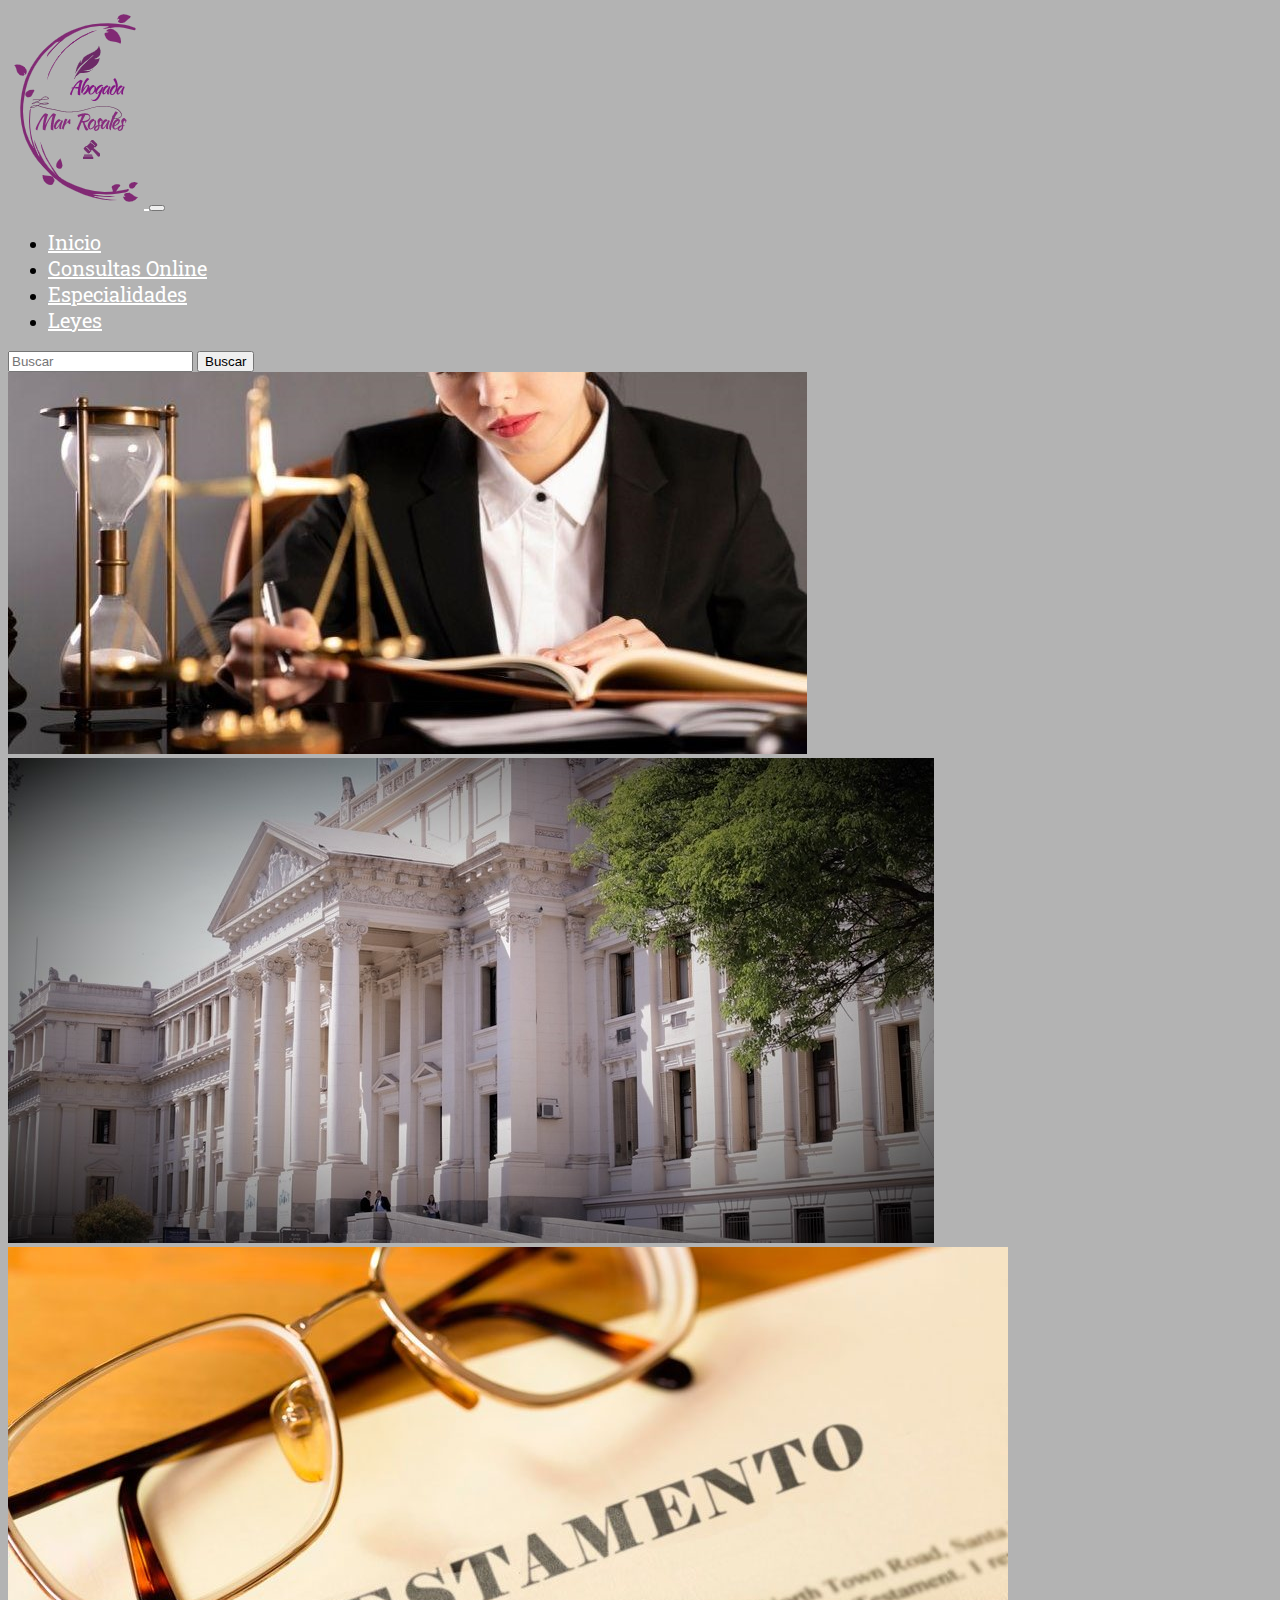
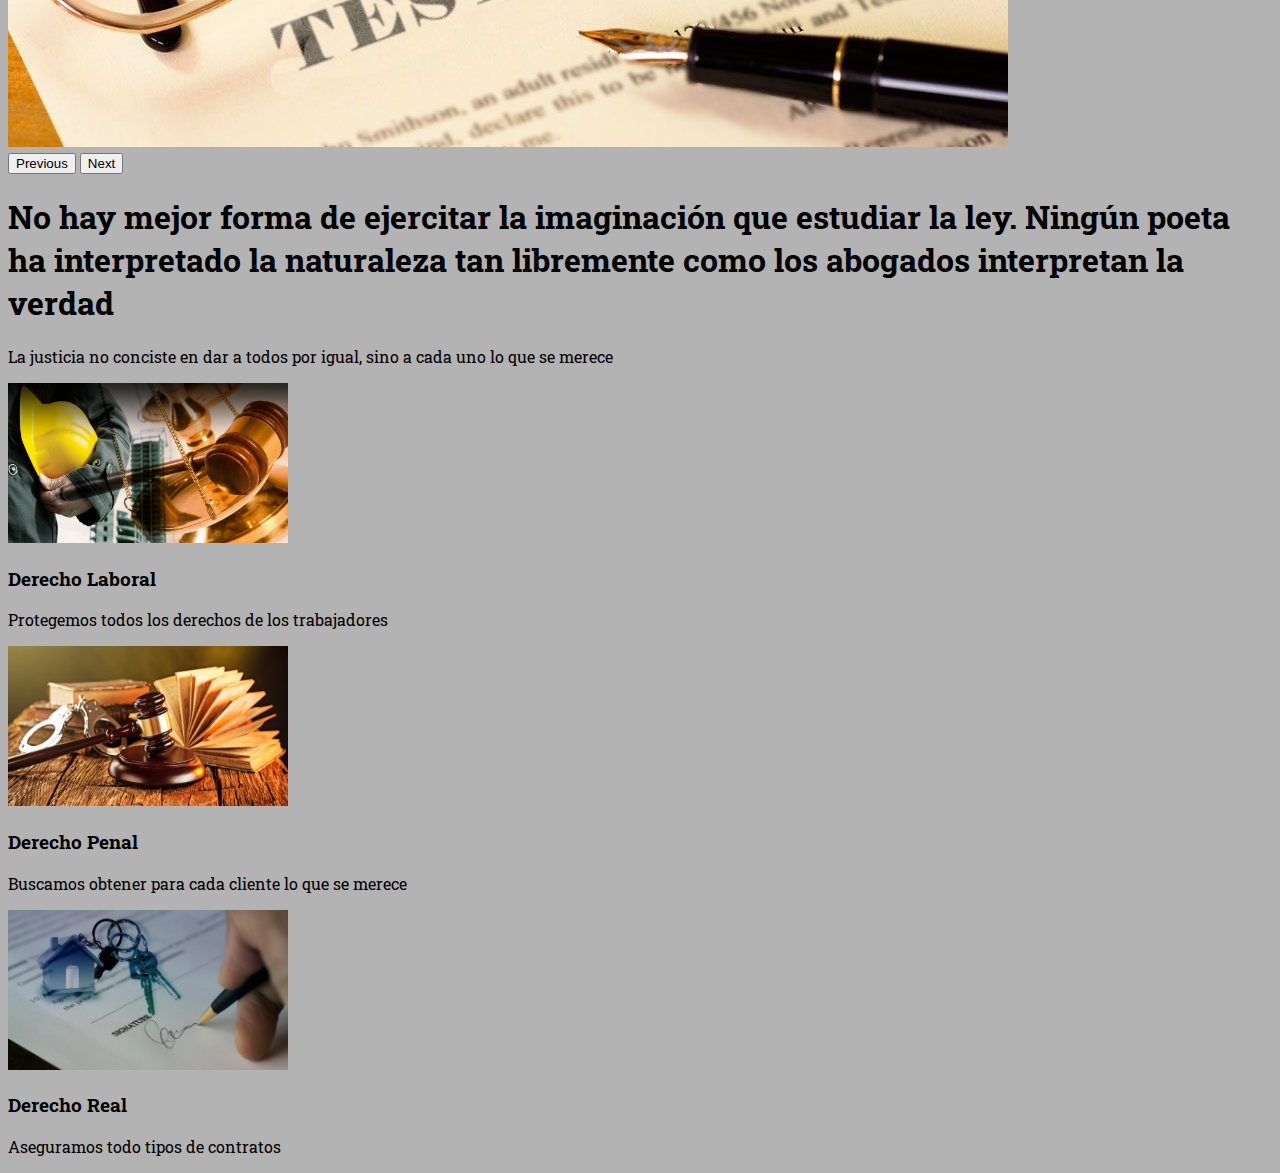
<file: index.html>
<!DOCTYPE html>
<html lang="en">
<head>
    <meta charset="UTF-8">
    <meta http-equiv="X-UA-Compatible" content="IE=edge">
    <meta name="viewport" content="width=device-width, initial-scale=1.0">
    <title>Desafio maqueteando con bootstrap</title>
    <link href="https://cdn.jsdelivr.net/npm/bootstrap@5.1.3/dist/css/bootstrap.min.css" rel="stylesheet" integrity="sha384-1BmE4kWBq78iYhFldvKuhfTAU6auU8tT94WrHftjDbrCEXSU1oBoqyl2QvZ6jIW3" crossorigin="anonymous">
    <link rel="stylesheet" href="estilos.css">
</head>
<body>


    <!--Header-->


    <nav class="navbar navbar-expand-lg navbar-light bg-danger" id="menu">
        <div class="container-fluid">
          <a class="navbar-brand" href="#">
            <img src="./imagen/logomaricel.png" alt="">
          </a>
          <button class="navbar-toggler" type="button" data-bs-toggle="collapse" data-bs-target="#navbarSupportedContent" aria-controls="navbarSupportedContent" aria-expanded="false" aria-label="Toggle navigation">
            <span class="navbar-toggler-icon"></span>
          </button>
          <div class="collapse navbar-collapse" id="navbarSupportedContent">
            <ul class="navbar-nav me-auto mb-2 mb-lg-0">
              <li class="nav-item">
                <a class="nav-link active" aria-current="page" href="#">Inicio</a>
              </li>
              <li class="nav-item">
                <a class="nav-link" href="#">Consultas Online</a>
              </li>
              <li class="nav-item">
                <a class="nav-link" href="#">Especialidades</a>
              </li>
              <li class="nav-item">
                <a class="nav-link" href="#">Leyes</a>
              </li>
            </ul>
            <form class="d-flex">
              <input class="form-control me-2" type="search" placeholder="Buscar" aria-label="Search">
              <button class="btn btn-light btn-outline-secondary" type="submit">Buscar</button>
            </form>
          </div>
        </div>
      </nav>



    <!--Main-->



    <div id="carouselExampleControls" class="carousel slide" data-bs-ride="carousel">
        <div class="carousel-inner">

          <div class="carousel-item active" data-bs-interval="4000">
            <img src="./imagen/concepto-abogado.jpg" class="d-block w-100" alt="slide1">
          </div>

          <div class="carousel-item" data-bs-interval="4000">
            <img src="./imagen/tribunales.jfif" class="d-block w-100" alt="slide2">
          </div>

          <div class="carousel-item" data-bs-interval="4000">
            <img src="./imagen/derecho-sucesiones.jpg" class="d-block w-100" alt="slide3">
          </div>
        </div>
        <button class="carousel-control-prev" type="button" data-bs-target="#carouselExampleControls" data-bs-slide="prev">
          <span class="carousel-control-prev-icon" aria-hidden="true"></span>
          <span class="visually-hidden">Previous</span>
        </button>
        <button class="carousel-control-next" type="button" data-bs-target="#carouselExampleControls" data-bs-slide="next">
          <span class="carousel-control-next-icon" aria-hidden="true"></span>
          <span class="visually-hidden">Next</span>
        </button>
      </div>

    <section class="w-50 mx-auto text-center pt-5" id="intro">
        <h1 class="p-2 fs-2 border-top border-3">No hay mejor forma de ejercitar la imaginación que estudiar la ley. Ningún poeta ha interpretado la naturaleza tan libremente como los abogados interpretan la verdad</h1>
        <p class="p-3 fs-4">La justicia no conciste en dar a todos por igual, sino a cada uno lo que se merece</p>
    </section>

    <section class="container-fluid">
        <div class="row w-75 mx-auto my-5 servicio-fila">
            <div class="col-lg-6 col-md-12 col-sm-12 d-flex justify-content-start">
                <img src="./imagen/derecho-laboral.jpg" alt="trabajo" width="280" height="160">
                <div>
                    <h3 class="fs-5 px-4 pb-1">Derecho Laboral</h3>
                    <p class="px-4">Protegemos todos los derechos de los trabajadores</p>
                </div>
            <div class="col-lg-6 col-md-12 col-sm-12 d-flex justify-content-start">
                <img src="./imagen/derecho-penal.jpg" alt="trabajo" width="280" height="160">
                <div>
                    <h3 class="fs-5 px-4 pb-1">Derecho Penal</h3>
                    <p class="px-4">Buscamos obtener para cada cliente lo que se merece</p>
                </div>
            <div class="col-lg-6 col-md-12 col-sm-12 d-flex justify-content-start">
                <img src="./imagen/Derecho-real.jpg" alt="trabajo" width="280" height="160">
                <div>
                    <h3 class="fs-5 px-4 pb-1">Derecho Real</h3>
                    <p class="px-4">Aseguramos todo tipos de contratos</p>
                </div>
            </div>
        </div>
    </section>
    <!--Footer--> 




    <script src="https://cdn.jsdelivr.net/npm/bootstrap@5.1.3/dist/js/bootstrap.bundle.min.js" integrity="sha384-ka7Sk0Gln4gmtz2MlQnikT1wXgYsOg+OMhuP+IlRH9sENBO0LRn5q+8nbTov4+1p" crossorigin="anonymous"></script>
</body>
</html>
</file>
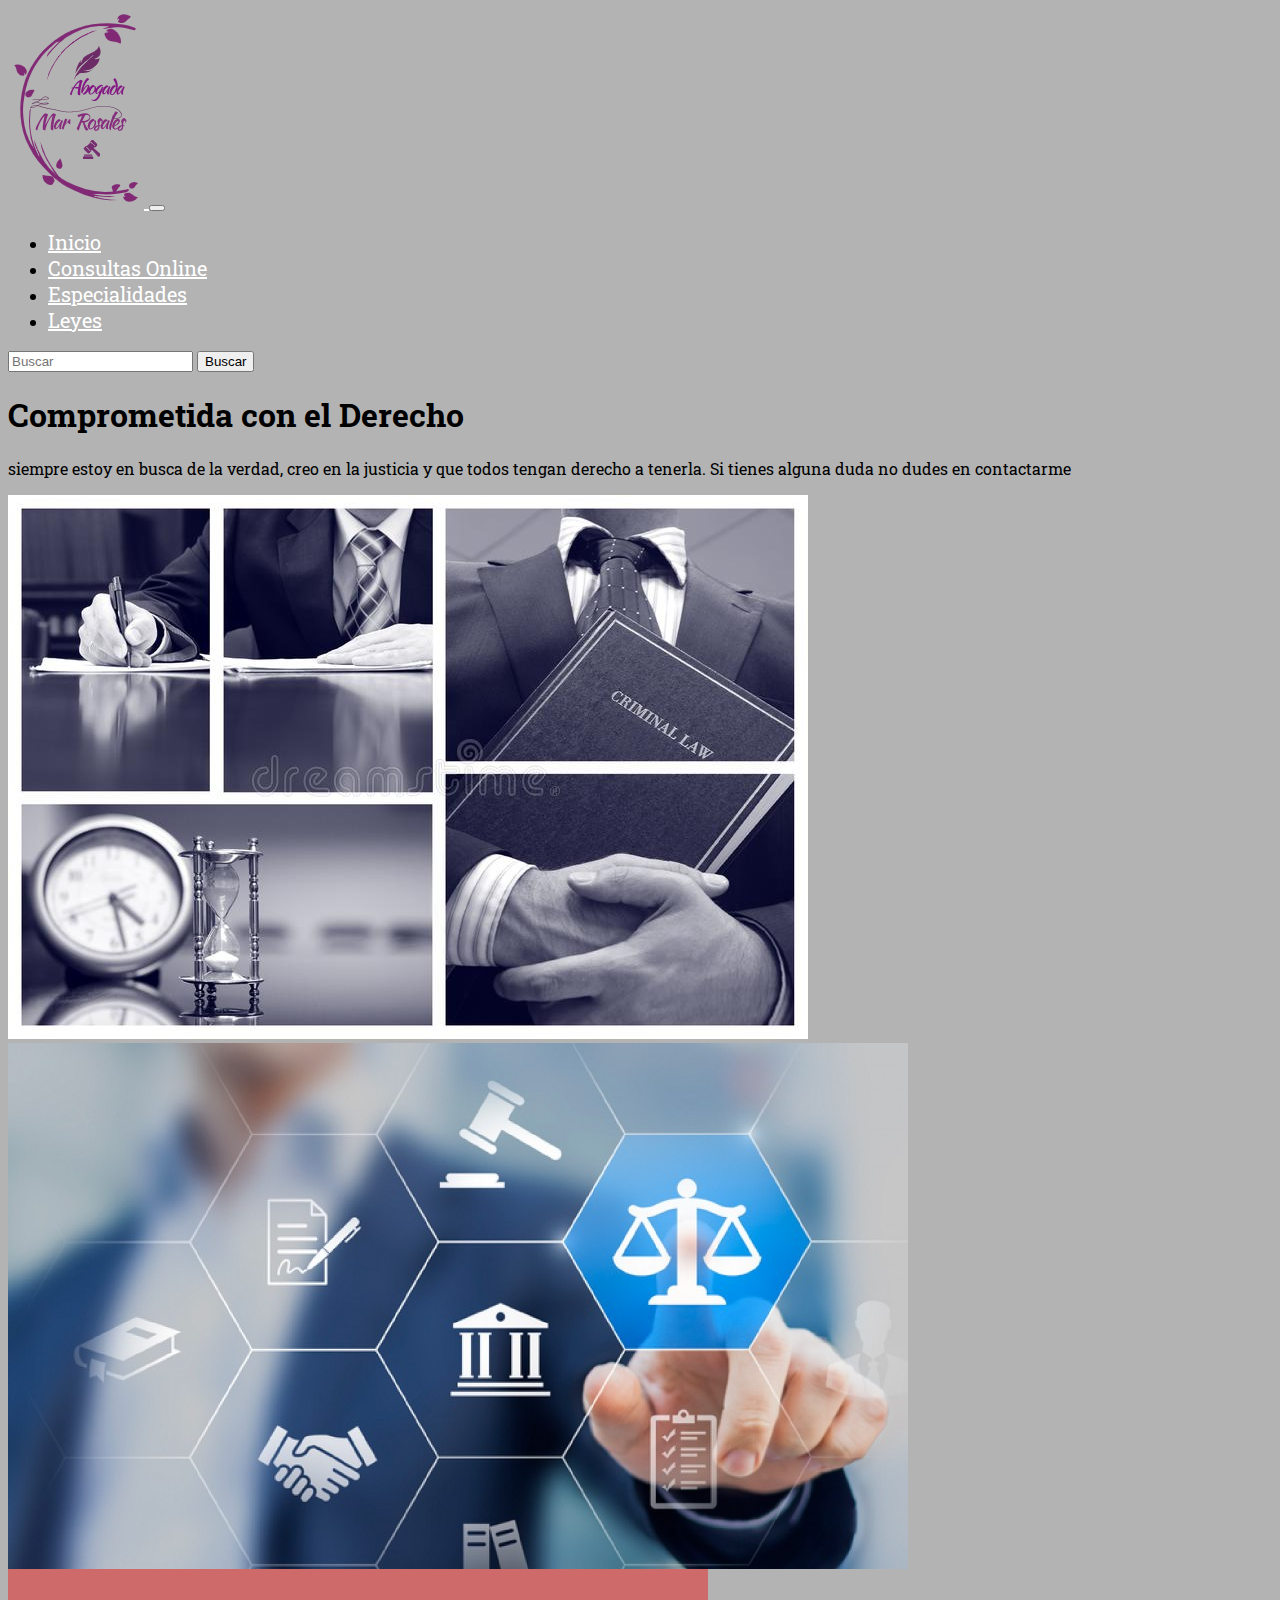
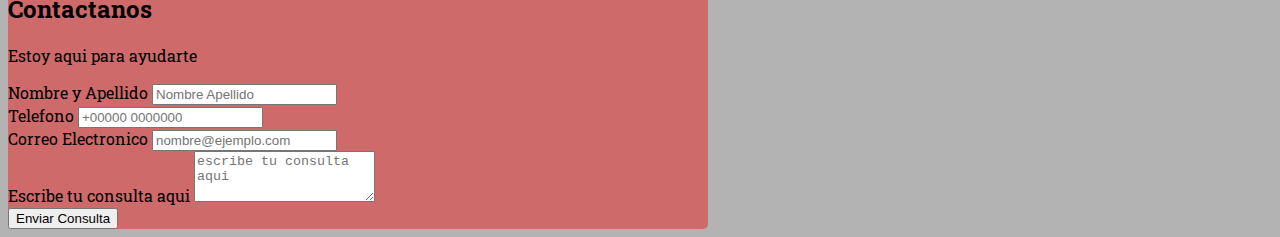
<file: paginas/consultas.html>
<!DOCTYPE html>
<html lang="en">
<head>
    <meta charset="UTF-8">
    <meta http-equiv="X-UA-Compatible" content="IE=edge">
    <meta name="viewport" content="width=device-width, initial-scale=1.0">
    <title>Desafio maqueteando con bootstrap</title>
    <link href="https://cdn.jsdelivr.net/npm/bootstrap@5.1.3/dist/css/bootstrap.min.css" rel="stylesheet" integrity="sha384-1BmE4kWBq78iYhFldvKuhfTAU6auU8tT94WrHftjDbrCEXSU1oBoqyl2QvZ6jIW3" crossorigin="anonymous">
    <link rel="stylesheet" href="../estilos.css">
</head>
<body>


    <!--Header-->


    <nav class="navbar navbar-expand-lg navbar-light bg-danger" id="menu">
        <div class="container-fluid">
          <a class="navbar-brand" href="#">
            <img src="../imagen/logomaricel.png" alt="">
          </a>
          <button class="navbar-toggler" type="button" data-bs-toggle="collapse" data-bs-target="#navbarSupportedContent" aria-controls="navbarSupportedContent" aria-expanded="false" aria-label="Toggle navigation">
            <span class="navbar-toggler-icon"></span>
          </button>
          <div class="collapse navbar-collapse" id="navbarSupportedContent">
            <ul class="navbar-nav me-auto mb-2 mb-lg-0">
              <li class="nav-item">
                <a class="nav-link active" aria-current="page" href="../index.html">Inicio</a>
              </li>
              <li class="nav-item">
                <a class="nav-link" href="./js/consultasonline.js">Consultas Online</a>
              </li>
              <li class="nav-item">
                <a class="nav-link" href="./paginas/especialidades">Especialidades</a>
              </li>
              <li class="nav-item">
                <a class="nav-link" href="./paginas/leyes">Leyes</a>
              </li>
            </ul>
            <form class="d-flex">
              <input class="form-control me-2" type="search" placeholder="Buscar" aria-label="Search">
              <button class="btn btn-light btn-outline-secondary" type="submit">Buscar</button>
            </form>
          </div>
        </div>
      </nav>



    <!--Main-->

<section>
    <div class="w-75 m-auto text-center" id="equipo">
        <h1 class="mb-5 fs-2">Comprometida con el Derecho</h1>
        <p class="fs-4">siempre estoy en busca de la verdad, creo en la justicia y que todos tengan derecho a tenerla. Si tienes alguna duda no dudes en contactarme</p>
    </div>
    <div class="mt-5 text-center">
        <img class="img-fluid" src="../imagen/collage-abogado.jpg" alt="collage-abogado">
    </div>
</section>

<div class="container mt-4" id="contenedor-formulario">
    <div id="titulo-formulario" class="text-center mb-4">
        <div>
            <img src="../imagen/contacto.jpg" alt="contacto" class="img-fluid mt-4">
            <h2>Contactanos</h2>
            <p class="fs-5">Estoy aqui para ayudarte</p>
        </div>
        <form action="">
            <div class="mb-3">
                <label for="exampleFormControlInput1" class="form-label">Nombre y Apellido</label>
                <input type="email" class="form-control" id="exampleFormControlInput1" placeholder="Nombre Apellido">
              </div>
              <div class="mb-3">
                <label for="exampleFormControlInput1" class="form-label">Telefono</label>
                <input type="email" class="form-control" id="exampleFormControlInput1" placeholder="+00000 0000000">
              </div>
              <div class="mb-3">
                <label for="exampleFormControlInput1" class="form-label">Correo Electronico</label>
                <input type="email" class="form-control" id="exampleFormControlInput1" placeholder="nombre@ejemplo.com">
              </div>
              <div class="mb-3">
                <label for="exampleFormControlTextarea1" class="form-label">Escribe tu consulta aqui</label>
                <textarea class="form-control" id="exampleFormControlTextarea1" rows="3" placeholder="escribe tu consulta aqui"></textarea>
            </div>
            <div class="mb-3">
                <button type="button" class="btn btn-primary w-100 fs-5 mb-3">Enviar Consulta</button>
            </div>
        </form>
    </div>
</div>




    <!--Footer--> 




    <script src="https://cdn.jsdelivr.net/npm/bootstrap@5.1.3/dist/js/bootstrap.bundle.min.js" integrity="sha384-ka7Sk0Gln4gmtz2MlQnikT1wXgYsOg+OMhuP+IlRH9sENBO0LRn5q+8nbTov4+1p" crossorigin="anonymous"></script>
</body>
</html>
</file>
<file: estilos.css>
@import url('https://fonts.googleapis.com/css2?family=Roboto+Slab&display=swap');

body{
    font-family: 'Roboto Slab', serif;
    background-color: rgb(179, 179, 179);
}

#menu a{
    font-size: 20px;
    color: white;
}

/*carousel*/

.carousel-inner{
    max-height: 100rem;
}

#contenedor-formulario{
    background: rgb(207, 106, 106);
    border-radius: 5px;
    max-width: 700px;
}

@media (max-width:768px){
    #equipo{
        width: 90% !important;
    }
}

@media (max-width:768px){
    .servicio-fila{
        width: 100% !important;
    }
}

@media (max-width:576px){
    .icono-wrap{
        flex-wrap: wrap;
        justify-content: center !important;
    }
}


























@media (max-width:768px) {
    #intro{
        width: 90% !important;
    }
}
</file>
